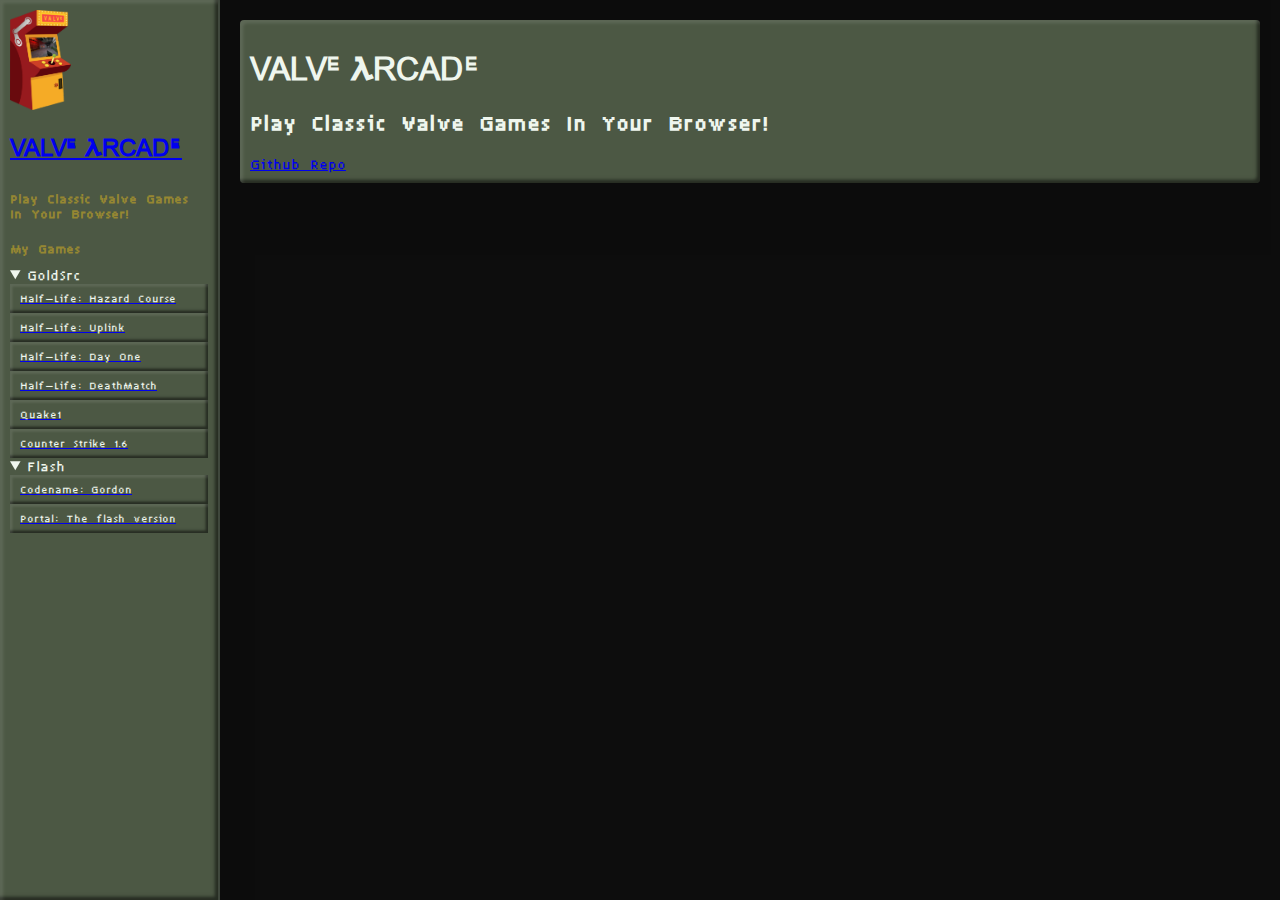
<file: index.html>
<!DOCTYPE html>
<html lang="en">
<head>
    <meta charset="UTF-8">
    <meta name="viewport" content="width=device-width, initial-scale=1.0">
    <title>Valve Arcade</title>
    <link rel="icon" type="image/x-icon" href="logo.ico">
    <link rel="stylesheet" href="style.css">
</head>
<body>
    <div class="container">
        <div class="sidebar">
          <img src="logo.png" height="100px" width="auto">
          <a href="index.html"><h2 style="font-family: HalfLife;">VALVe aRCADe</h2></a>
          <h3>Play Classic Valve Games In Your Browser!</h3>
            <h3>My Games</h3>
            <ul>
              <details open="">
                <summary>GoldSrc</summary>
                <a href="hlhc.html"><li>Half-Life: Hazard Course</li></a>
                <a href="hlu.html"><li>Half-Life: Uplink</li></a>
                <a href="hld.html"><li>Half-Life: Day One</li></a>
                <a href="hldm.html"><li>Half-Life: DeathMatch</li></a>
                <a href="quake.html"><li>Quake1</li></a>
                <a href="https://play-cs.com/en/login"><li>Counter Strike 1.6</li></a>
              </details>
              <details open="">
                <summary>Flash</summary>
                <a href="hlhc.html"><li>Codename: Gordon</li></a>
                <a href="hlu.html"><li>Portal: The flash version</li></a>
              </details>
          </ul>
        </div>
        <div class="main-content">
            <div class="games">
                    <h1 style="font-family: HalfLife;">VALVe aRCADe</h1>
                    <h2>Play Classic Valve Games In Your Browser!</h2>
                    <a href="https://github.com/DaDogeDev/halftmlife">Github Repo</a>
            </div>
        </div>
    </div>
</body>
</html>
</file>
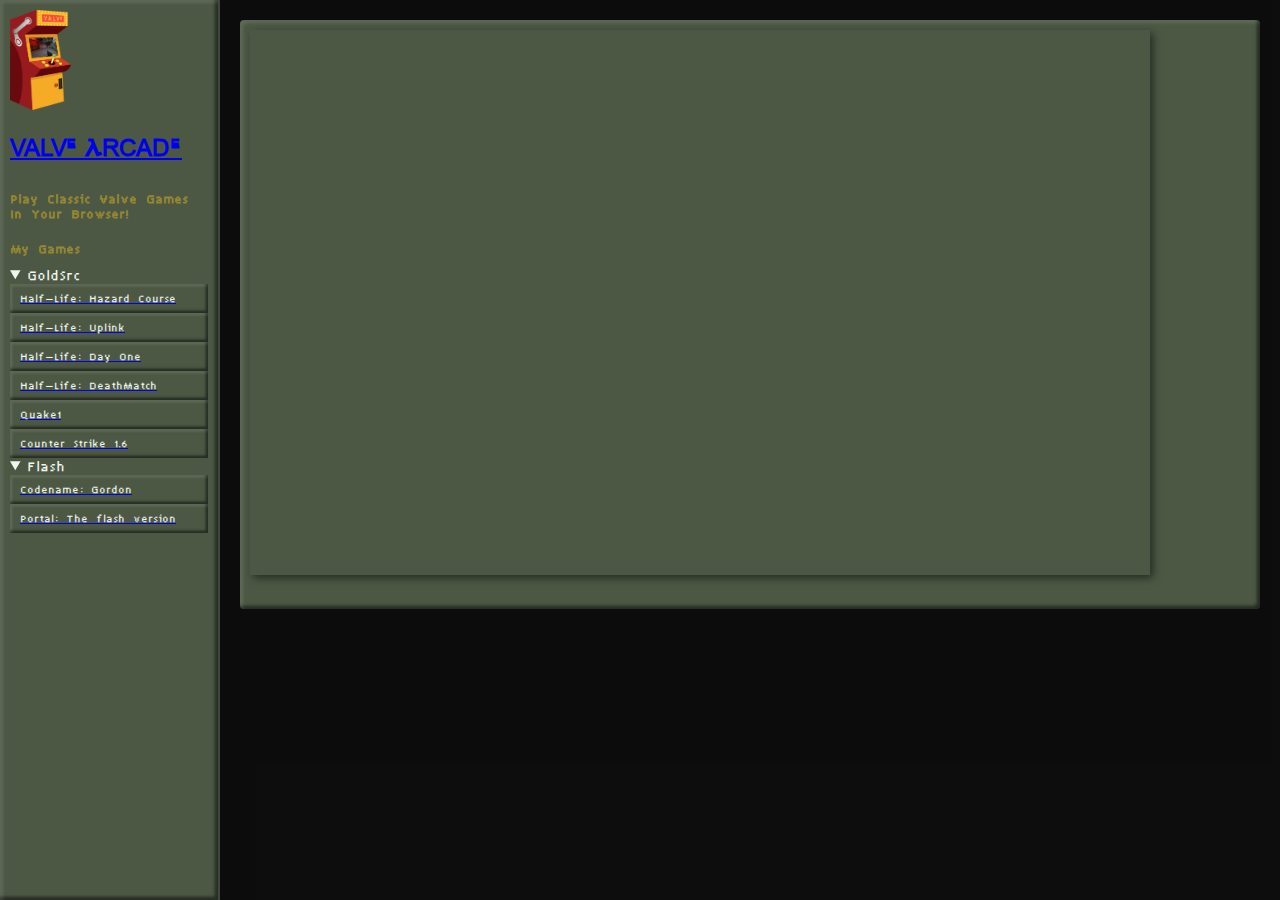
<file: hld.html>
<!DOCTYPE html>
<html lang="en">
<head>
    <meta charset="UTF-8">
    <meta name="viewport" content="width=device-width, initial-scale=1.0">
    <title>Valve Arcade</title>
    <link rel="icon" type="image/x-icon" href="logo.ico">
    <link rel="stylesheet" href="style.css">
</head>
<body>
    <div class="container">
        <div class="sidebar">
          <img src="logo.png" height="100px" width="auto">
          <a href="index.html"><h2 style="font-family: HalfLife;">VALVe aRCADe</h2></a>
          <h3>Play Classic Valve Games In Your Browser!</h3>
            <h3>My Games</h3>
            <ul>
              <details open="">
                <summary>GoldSrc</summary>
                <a href="hlhc.html"><li>Half-Life: Hazard Course</li></a>
                <a href="hlu.html"><li>Half-Life: Uplink</li></a>
                <a href="hld.html"><li>Half-Life: Day One</li></a>
                <a href="hldm.html"><li>Half-Life: DeathMatch</li></a>
                <a href="quake.html"><li>Quake1</li></a>
                <a href="https://play-cs.com/en/login"><li>Counter Strike 1.6</li></a>
              </details>
              <details open="">
                <summary>Flash</summary>
                <a href="hlhc.html"><li>Codename: Gordon</li></a>
                <a href="hlu.html"><li>Portal: The flash version</li></a>
              </details>
          </ul>
        </div>
        <div class="main-content">
            <div class="games">
                    <iframe src="https://playminigames.net/embed/half-life-day-one" style="width: 900px; height: 545px;" frameborder="0"></iframe>
            </div>
        </div>
    </div>
</body>
</html>
</file>
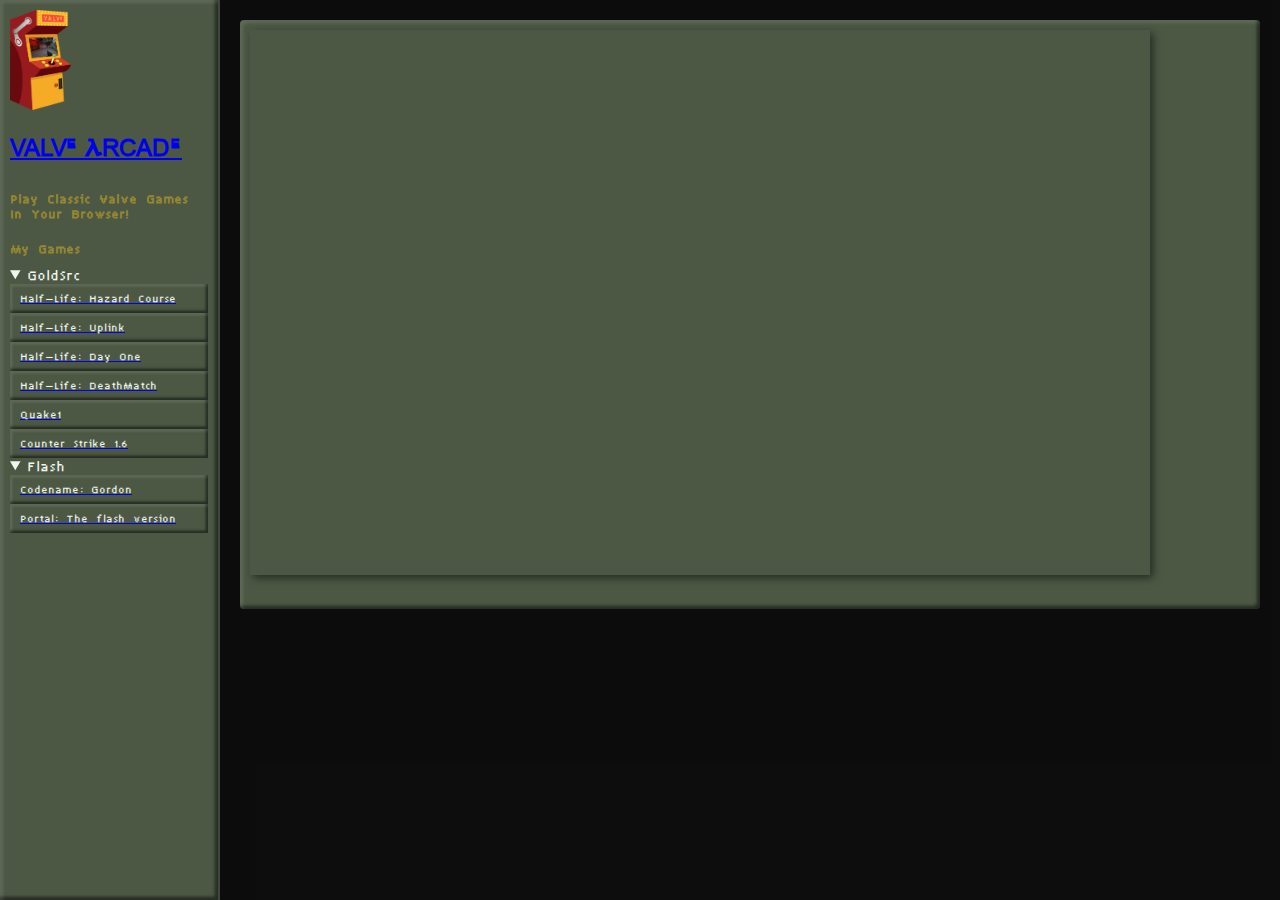
<file: hldm.html>
<!DOCTYPE html>
<html lang="en">
<head>
    <meta charset="UTF-8">
    <meta name="viewport" content="width=device-width, initial-scale=1.0">
    <title>Valve Arcade</title>
    <link rel="icon" type="image/x-icon" href="logo.ico">
    <link rel="stylesheet" href="style.css">
</head>
<body>
    <div class="container">
        <div class="sidebar">
          <img src="logo.png" height="100px" width="auto">
          <a href="index.html"><h2 style="font-family: HalfLife;">VALVe aRCADe</h2></a>
          <h3>Play Classic Valve Games In Your Browser!</h3>
            <h3>My Games</h3>
            <ul>
              <details open="">
                <summary>GoldSrc</summary>
                <a href="hlhc.html"><li>Half-Life: Hazard Course</li></a>
                <a href="hlu.html"><li>Half-Life: Uplink</li></a>
                <a href="hld.html"><li>Half-Life: Day One</li></a>
                <a href="hldm.html"><li>Half-Life: DeathMatch</li></a>
                <a href="quake.html"><li>Quake1</li></a>
                <a href="https://play-cs.com/en/login"><li>Counter Strike 1.6</li></a>
              </details>
              <details open="">
                <summary>Flash</summary>
                <a href="https://flashmuseum.org/codename-gordon/"><li>Codename: Gordon</li></a>
                <a href="portal.html"><li>Portal: The flash version</li></a>
              </details>
          </ul>
        </div>
        <div class="main-content">
            <div class="games">
                    <iframe src="http://playminigames.net/embed/half-life-deathmatch" style="width: 900px; height: 545px;" frameborder="0"></iframe>
            </div>
        </div>
    </div>
</body>
</html>
</file>
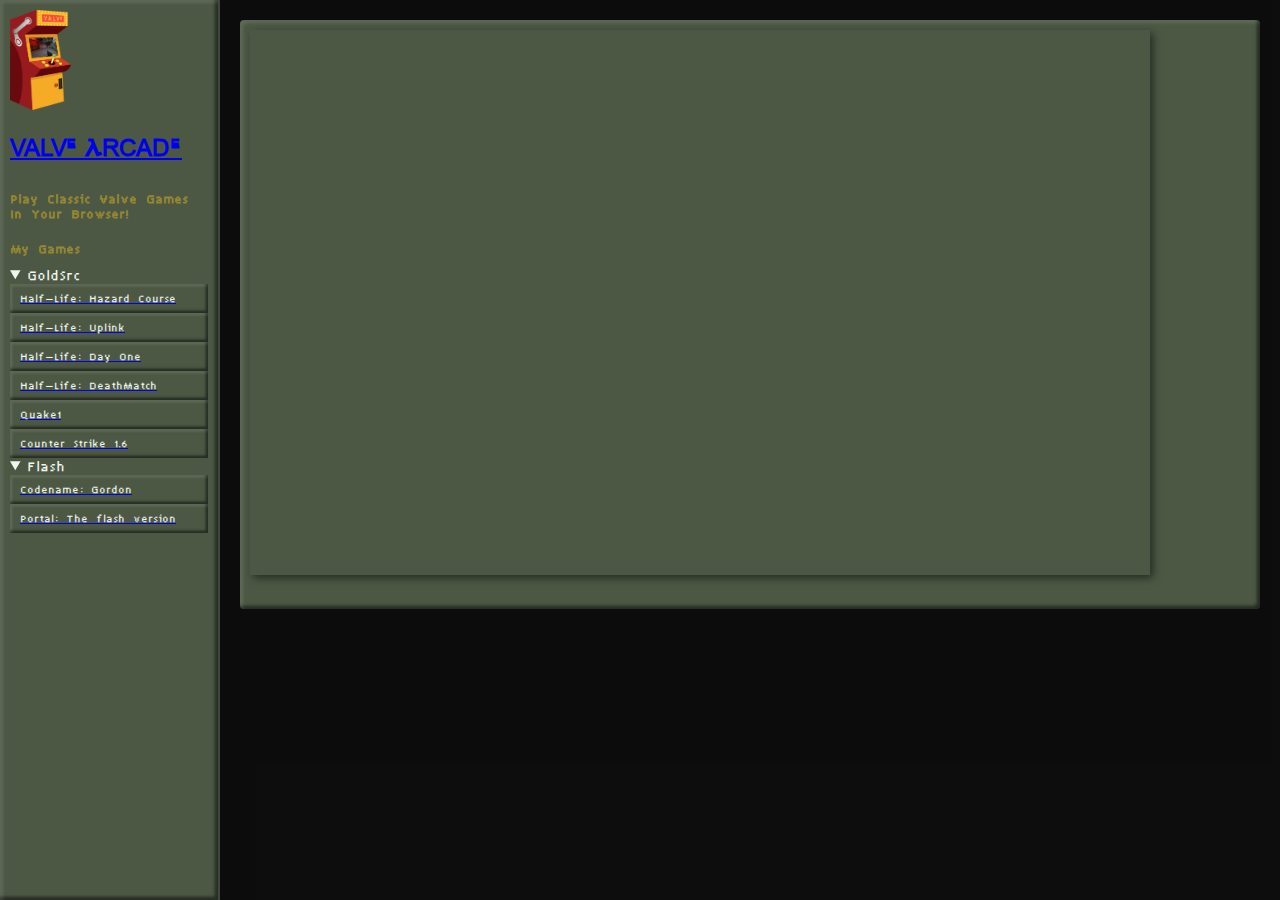
<file: hlhc.html>
<!DOCTYPE html>
<html lang="en">
<head>
    <meta charset="UTF-8">
    <meta name="viewport" content="width=device-width, initial-scale=1.0">
    <title>Valve Arcade</title>
    <link rel="icon" type="image/x-icon" href="logo.ico">
    <link rel="stylesheet" href="style.css">
</head>
<body>
    <div class="container">
        <div class="sidebar">
          <img src="logo.png" height="100px" width="auto">
          <a href="index.html"><h2 style="font-family: HalfLife;">VALVe aRCADe</h2></a>
          <h3>Play Classic Valve Games In Your Browser!</h3>
            <h3>My Games</h3>
            <ul>
              <details open="">
                <summary>GoldSrc</summary>
                <a href="hlhc.html"><li>Half-Life: Hazard Course</li></a>
                <a href="hlu.html"><li>Half-Life: Uplink</li></a>
                <a href="hld.html"><li>Half-Life: Day One</li></a>
                <a href="hldm.html"><li>Half-Life: DeathMatch</li></a>
                <a href="quake.html"><li>Quake1</li></a>
                <a href="https://play-cs.com/en/login"><li>Counter Strike 1.6</li></a>
              </details>
              <details open="">
                <summary>Flash</summary>
                <a href="https://flashmuseum.org/codename-gordon/"><li>Codename: Gordon</li></a>
                <a href="portal.html"><li>Portal: The flash version</li></a>
              </details>
          </ul>
        </div>
        <div class="main-content">
            <div class="games">
                    <iframe src="https://playminigames.net/embed/half-life-hazard-course" style="width: 900px; height: 545px;" frameborder="0"></iframe>
            </div>
        </div>
    </div>
</body>
</html>
</file>
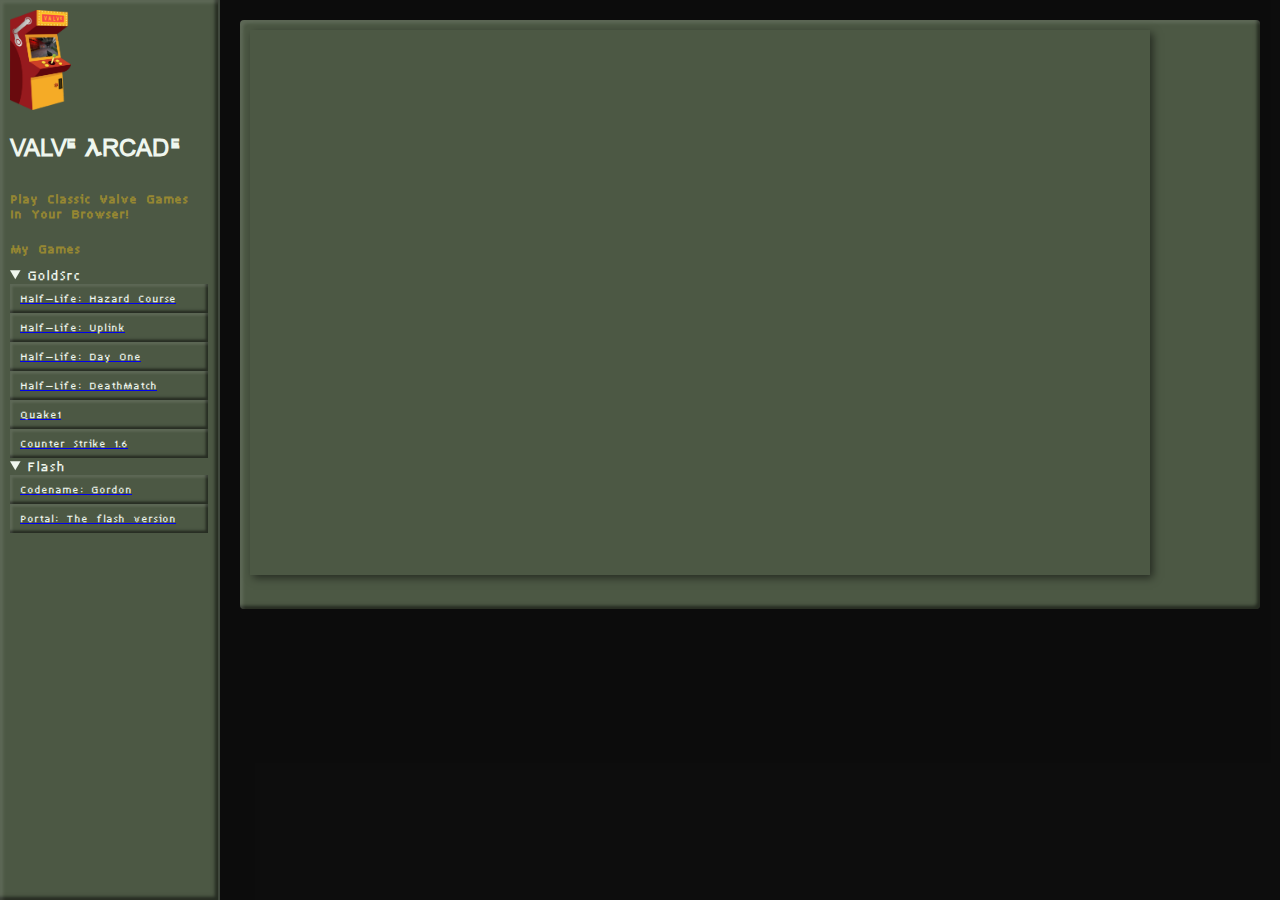
<file: hlu.html>
<!DOCTYPE html>
<html lang="en">
<head>
    <meta charset="UTF-8">
    <meta name="viewport" content="width=device-width, initial-scale=1.0">
    <title>Valve Arcade</title>
    <link rel="icon" type="image/x-icon" href="logo.ico">
    <link rel="stylesheet" href="style.css">
</head>
<body>
    <div class="container">
        <div class="sidebar">
          <img src="logo.png" height="100px" width="auto">
          <a><h2 style="font-family: HalfLife;">VALVe aRCADe</h2></a>
          <h3 href="index.html">Play Classic Valve Games In Your Browser!</h3>
            <h3>My Games</h3>
            <ul>
              <details open="">
                <summary>GoldSrc</summary>
                <a href="hlhc.html"><li>Half-Life: Hazard Course</li></a>
                <a href="hlu.html"><li>Half-Life: Uplink</li></a>
                <a href="hld.html"><li>Half-Life: Day One</li></a>
                <a href="hldm.html"><li>Half-Life: DeathMatch</li></a>
                <a href="quake.html"><li>Quake1</li></a>
                <a href="https://play-cs.com/en/login"><li>Counter Strike 1.6</li></a>
              </details>
              <details open="">
                <summary>Flash</summary>
                <a href="https://flashmuseum.org/codename-gordon/"><li>Codename: Gordon</li></a>
                <a href="portal.html"><li>Portal: The flash version</li></a>
              </details>
          </ul>
        </div>
        <div class="main-content">
            <div class="games">
                    <iframe src="https://playminigames.net/embed/half-life-uplink" style="width: 900px; height: 545px;" frameborder="0"></iframe>
            </div>
        </div>
    </div>
</body>
</html>
</file>
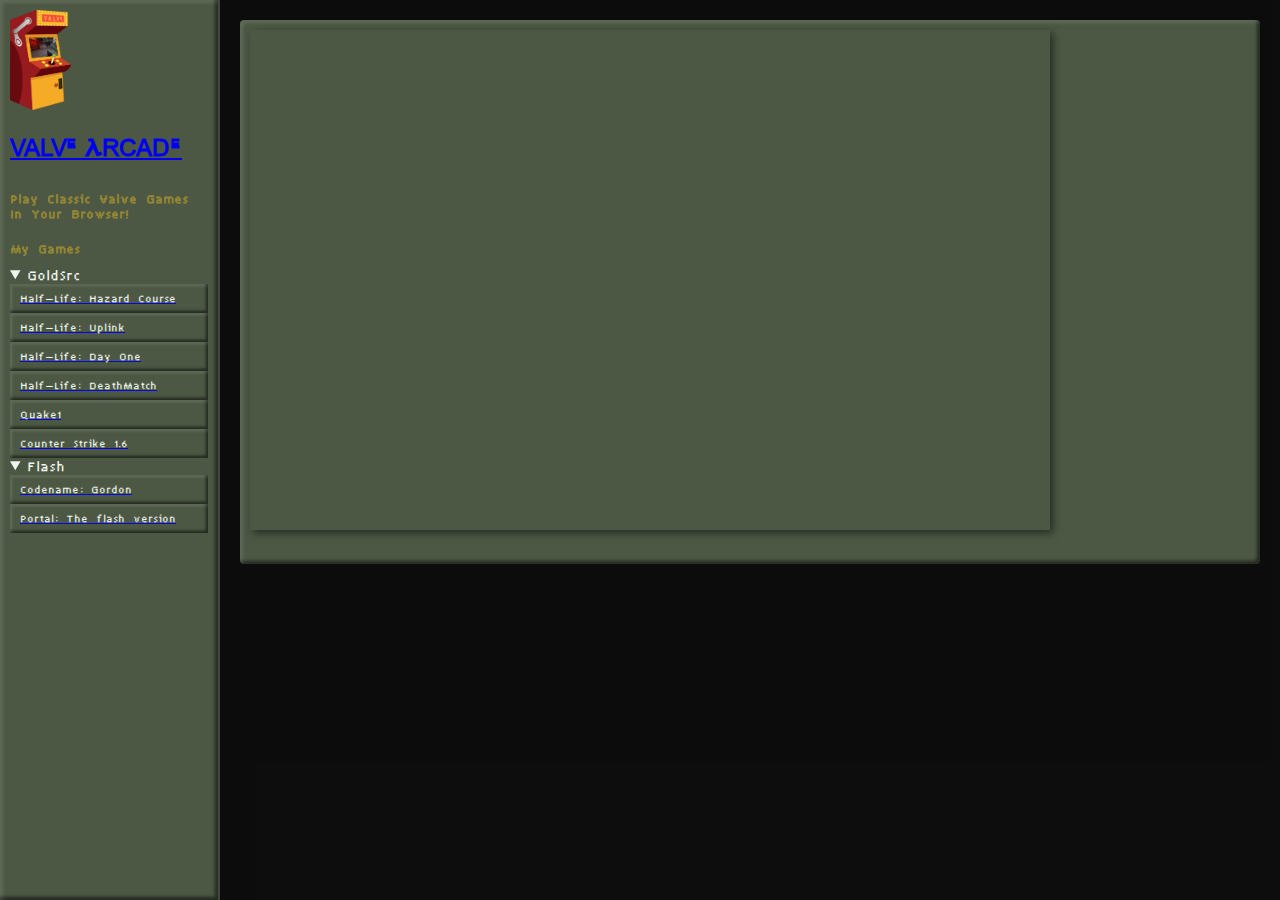
<file: portal.html>
<!DOCTYPE html>
<html lang="en">
<head>
    <meta charset="UTF-8">
    <meta name="viewport" content="width=device-width, initial-scale=1.0">
    <title>Valve Arcade</title>
    <link rel="icon" type="image/x-icon" href="logo.ico">
    <link rel="stylesheet" href="style.css">
</head>
<body>
    <div class="container">
        <div class="sidebar">
          <img src="logo.png" height="100px" width="auto">
          <a href="index.html"><h2 style="font-family: HalfLife;">VALVe aRCADe</h2></a>
          <h3>Play Classic Valve Games In Your Browser!</h3>
            <h3>My Games</h3>
            <ul>
              <details open="">
                <summary>GoldSrc</summary>
                <a href="hlhc.html"><li>Half-Life: Hazard Course</li></a>
                <a href="hlu.html"><li>Half-Life: Uplink</li></a>
                <a href="hld.html"><li>Half-Life: Day One</li></a>
                <a href="hldm.html"><li>Half-Life: DeathMatch</li></a>
                <a href="quake.html"><li>Quake1</li></a>
                <a href="https://play-cs.com/en/login"><li>Counter Strike 1.6</li></a>
              </details>
              <details open="">
                <summary>Flash</summary>
                <a href="https://flashmuseum.org/codename-gordon/"><li>Codename: Gordon</li></a>
                <a href="portal.html"><li>Portal: The flash version</li></a>
              </details>
          </ul>
        </div>
        <div class="main-content">
            <div class="games">
              <iframe src="https://archive.org/embed/portal_flash_version" width="800" height="500" frameborder="0" webkitallowfullscreen="true" mozallowfullscreen="true" allowfullscreen></iframe>
            </div>
        </div>
    </div>
</body>
</html>
</file>
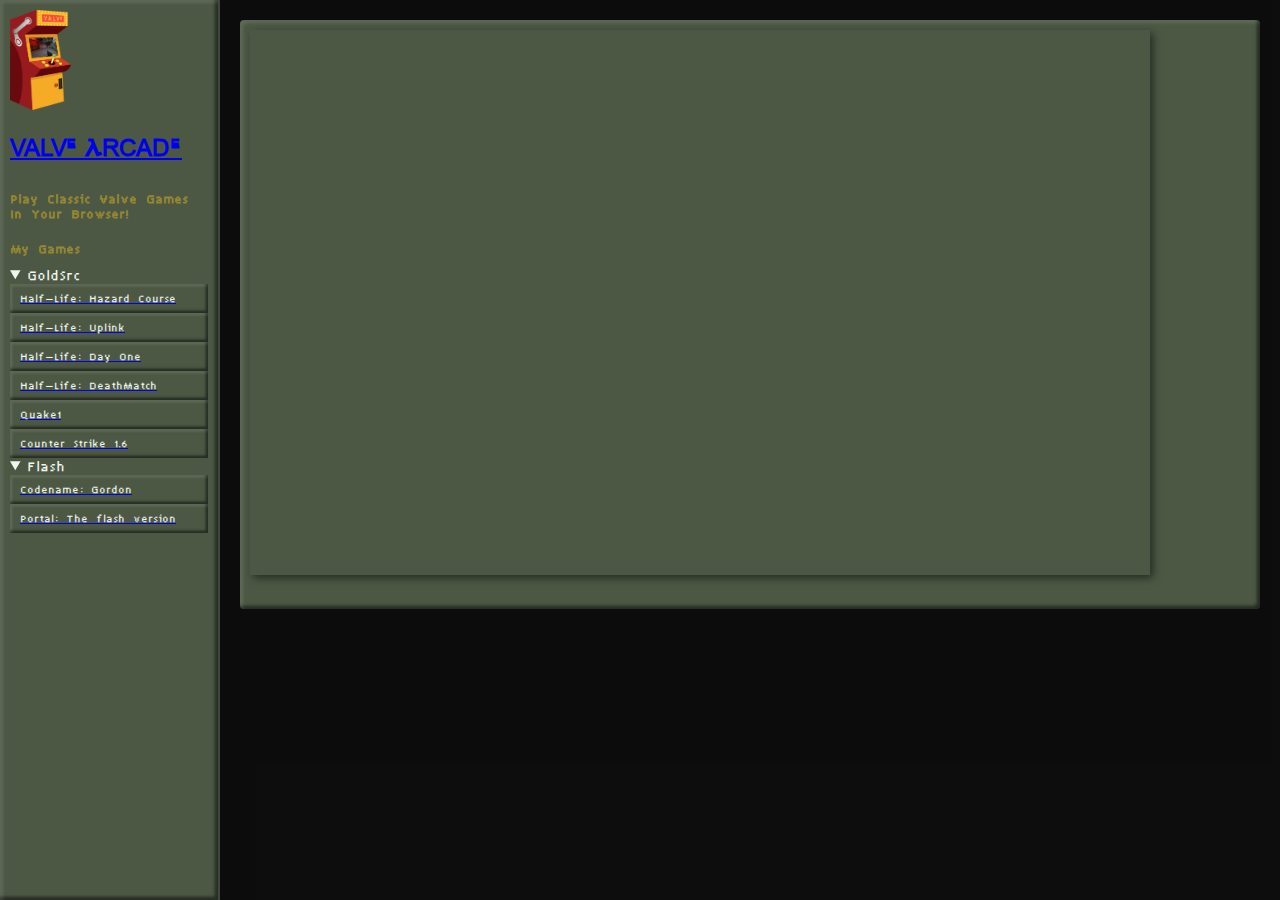
<file: quake.html>
<!DOCTYPE html>
<html lang="en">
<head>
    <meta charset="UTF-8">
    <meta name="viewport" content="width=device-width, initial-scale=1.0">
    <title>Valve Arcade</title>
    <link rel="icon" type="image/x-icon" href="logo.ico">
    <link rel="stylesheet" href="style.css">
</head>
<body>
    <div class="container">
        <div class="sidebar">
          <img src="logo.png" height="100px" width="auto">
          <a href="index.html"><h2 style="font-family: HalfLife;">VALVe aRCADe</h2></a>
          <h3>Play Classic Valve Games In Your Browser!</h3>
            <h3>My Games</h3>
            <ul>
              <details open="">
                <summary>GoldSrc</summary>
                <a href="hlhc.html"><li>Half-Life: Hazard Course</li></a>
                <a href="hlu.html"><li>Half-Life: Uplink</li></a>
                <a href="hld.html"><li>Half-Life: Day One</li></a>
                <a href="hldm.html"><li>Half-Life: DeathMatch</li></a>
                <a href="quake.html"><li>Quake1</li></a>
                <a href="https://play-cs.com/en/login"><li>Counter Strike 1.6</li></a>
              </details>
              <details open="">
                <summary>Flash</summary>
                <a href="https://flashmuseum.org/codename-gordon/"><li>Codename: Gordon</li></a>
                <a href="portal.html"><li>Portal: The flash version</li></a>
              </details>
          </ul>
        </div>
        <div class="main-content">
            <div class="games">
              <iframe src="https://playminigames.net/embed/quake" style="width: 900px; height: 545px;" frameborder="0"></iframe>
            </div>
        </div>
    </div>
</body>
</html>
</file>
<file: style.css>
body {
    margin: 0;
    font-family: "Console", monospace;
    color: #eff6ee; /* Madder Blue */
    background-color: #2b2b2b; /* Dark background */
}

@font-face { font-family: "Console"; src: url("Half-Life 1.ttf"); }
@font-face { font-family: "HalfLife"; src: url("HalfLife.ttf"); }

.container {
    display: flex;
    height: 100vh;
}

.sidebar {
    width: 220px;
    background-color: #4c5844; /* Welded Iron */
    padding: 10px;
    box-sizing: border-box;
    border-right: 2px solid #3f473c; /* Darker Welded Iron */
    box-shadow: inset 0.2em 0.2em 0.2em rgba(255,255,255,0.1), inset -0.2em -0.2em 0.2em rgba(0,0,0,0.5);
}

.sidebar h3 {
    margin: 0;
    padding: 10px 0;
    color: #968732; /* Tijolo */
    font-size: 14px;
}

.sidebar ul {
    list-style: none;
    padding: 0;
    margin: 0;
}

.sidebar ul li {
    padding: 8px 10px;
    color: #eff6ee; /* Madder Blue */
    cursor: pointer;
    font-size: 12px;
    box-shadow: inset 0.2em 0.2em 0.2em rgba(255,255,255,0.1), inset -0.2em -0.2em 0.2em rgba(0,0,0,0.5);
}

.sidebar ul li:hover {
    background-color: #314738; /* Tracery */
    color: #ffffff;
}

.main-content {
    flex: 1;
    background-color: rgba(0, 0, 0, 0.7);
    padding: 20px;
    box-sizing: border-box;
}

.header {
    font-family: "HalfLife";
    font-size: 50px;
    font-weight: bold;
    color: white;
    text-align: center;
    text-shadow: 2px 2px 4px #000000;
    margin-bottom: 20px;
}

.section {
    margin-bottom: 20px;
}

.section-title {
    font-size: 13px;
    margin-bottom: 5px;
    color: #eff6ee; /* Madder Blue */
    text-transform: uppercase;
}

.section-content {
    background-color: #4c5844; /* Welded Iron */
    padding: 10px;
    border-radius: 4px;
    border: 1px solid #314738; /* Tracery */
    color: #eff6ee; /* Madder Blue */
    font-size: 12px;
    box-shadow: inset 0.2em 0.2em 0.2em rgba(255,255,255,0.1), inset -0.2em -0.2em 0.2em rgba(0,0,0,0.5);
}

.links {
    margin-top: 20px;
}

.links a {
    display: block;
    color: #eff6ee; /* Madder Blue */
    text-decoration: none;
    font-size: 12px;
    margin-bottom: 5px;
}

.links a:hover {
    color: #ffffff;
    text-decoration: underline;
}

.games {
    background-color: #4c5844;
    box-shadow: inset 0.2em 0.2em 0.2em rgba(255,255,255,0.1), inset -0.2em -0.2em 0.2em rgba(0,0,0,0.5);
    padding: 10px;
    border-radius: 4px;
}

iframe {
    margin-bottom: 20px;
    box-shadow: 0.2em 0.2em 0.5em rgba(0,0,0,0.5);
}
</file>
